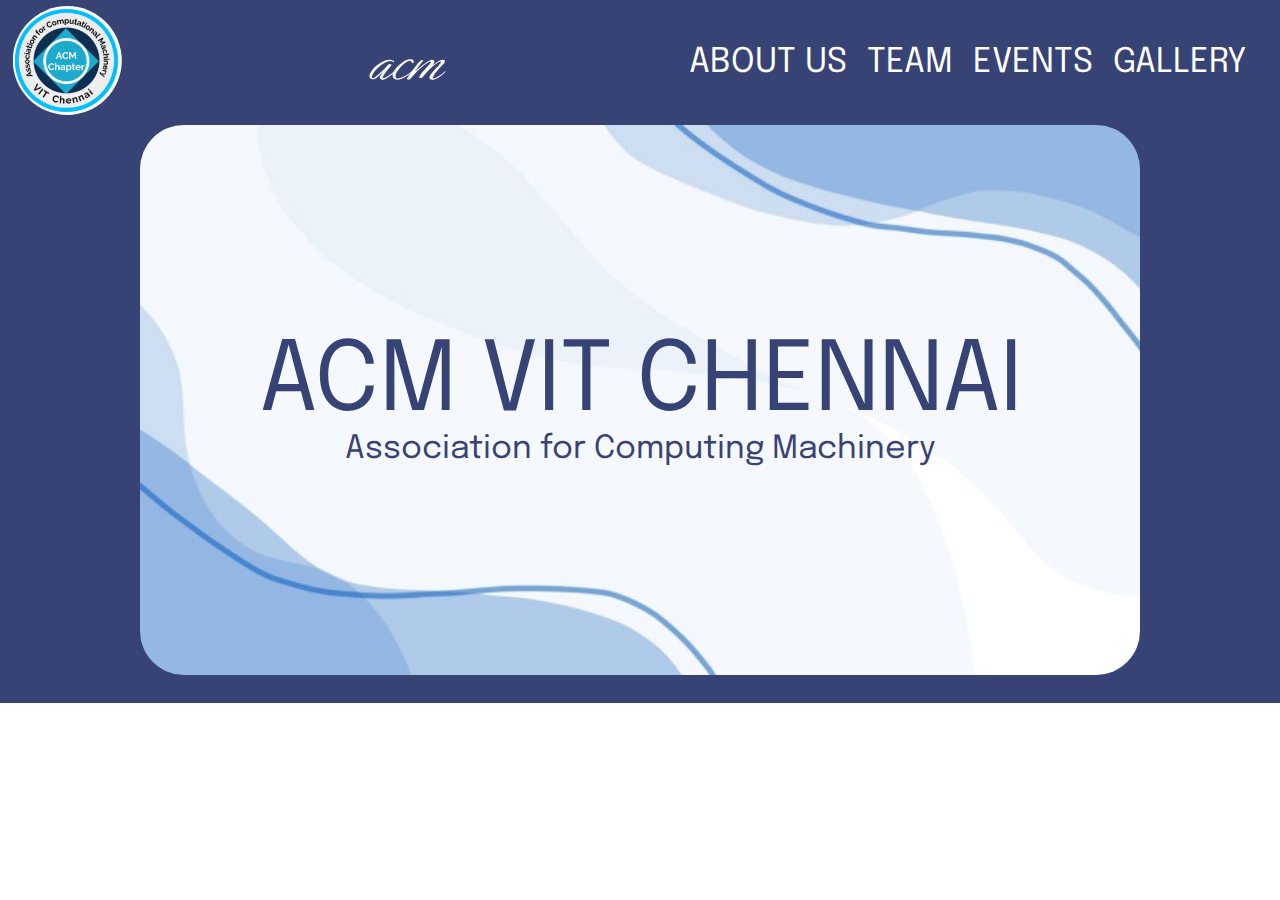
<file: index.html>
<!DOCTYPE html>
<html lang="en">
<head>
    <meta charset="UTF-8">
    <meta name="viewport" content="width=device-width, initial-scale=1.0">
    <title>ACM VIT Chennai</title>
    <meta name="Description" content="ACM Chapter VIT Chennai">
    <meta name="Keywords" content="ACM Chapter, VIT Chennai, Student Organization, Student Chapter">
    <link rel="icon" href="/Images/ACM-Logo.jpg" type="image/icon type">
    <link rel="stylesheet" href="style.css">
    <link rel="preconnect" href="https://fonts.googleapis.com">
    <link rel="preconnect" href="https://fonts.gstatic.com" crossorigin>
    <link href="https://fonts.googleapis.com/css2?family=Epilogue:ital,wght@0,100..900;1,100..900&display=swap" rel="stylesheet">
    <link rel="preconnect" href="https://fonts.googleapis.com">
    <link rel="preconnect" href="https://fonts.gstatic.com" crossorigin>
    <link href="https://fonts.googleapis.com/css2?family=Ephesis&family=Epilogue:ital,wght@0,100..900;1,100..900&display=swap" rel="stylesheet">
</head>
<body>
    <nav id="nav">
        <div class="logo">
            <img src="/Images/ACM-Logo.jpg" alt="ACM Logo" id="logo">
        </div>
        <div class="home">
            <a href="#home" id="home-link">acm</a>
        </div>
        <div class="nav-items">
            <div class="nav-links"><a href="./components/Aboutus/aboutus.html" id="about-link">ABOUT US</a></div>
            <div class="nav-links"><a href="./components/team/team.html" id="team-link">TEAM</a></div>
            <div class="nav-links"><a href="./components/Events/event.html" id="events-link">EVENTS</a></div>
            <div class="nav-links"><a href="./components/Gallery/Gallery.html" id="gallery-link">GALLERY</a></div>
            <div class="underline"></div>
        </div>
    </nav>
    <section id="home">
        <div class="img-container">
            <p id="line1">ACM VIT CHENNAI</p>
            <p id="line2">Association for Computing Machinery</p>
        </div>
    </section>
    <section id="aboutus">

    </section>
</body>
</html>
</file>
<file: style.css>
*{
    margin: 0;
    padding: 0;
}

body{
    font-family: "Epilogue", sans-serif;;
}

#logo{
    height: 109px;
    width: 109px;
    clip-path: circle(50% at 50% 50%);
    object-fit:cover;
}

.logo{
    align-content: center;
    margin:0% 1%;
}

.home{
    align-content: center;
    margin: 0% 1% 0% 0.5%;
}

nav{
    height: 125px;
    display: flex;
    flex-direction: row;
    justify-content:space-between;
    background-color: #374375;
    position: sticky;
}

.nav-items{
    display: flex;
    flex-direction: row;
    justify-content: space-around;
    gap: 20px;
    align-items: center;
    margin: 0 1%;
}
/* 
.underline{
    background-color: white;
    width: 160px;
    height: 5px;
    position: absolute;
    border-radius: 20px;
    top: 61%;
    right: 26.7%;
    opacity: 0;
}
 */
#home-link{
    color: white;
    text-decoration: none;
    font-size: 64px;
    font-family: "Ephesis", cursive;
    font-style: italic;
}

.nav-links a{
    color: white;
    text-decoration: none;
    font-size: 34px;
}

#background{
    border-radius: 44px;
    height: 550px;
    width: 1000px;
}

.img-container{
    background-image: url(/Images/background.png);
    height: 550px;
    border-radius: 44px;
    width: 1000px;
    background-repeat: no-repeat;
    background-size: cover;
}

#home{
    background-color: #374375;
    height: 578px;
    display:flex;
    align-content: center;
    justify-content: center;
}

.img-container{
    display: flex;
    flex-direction: column;
    justify-content: center
}
#line1{
    font-size: 96px;
    color: #374375;
    text-align: center;
    cursor:default;
}

#line2{
    color:#374375;
    font-size: 32px;
    text-align: center;
    cursor:default;
}
</file>
